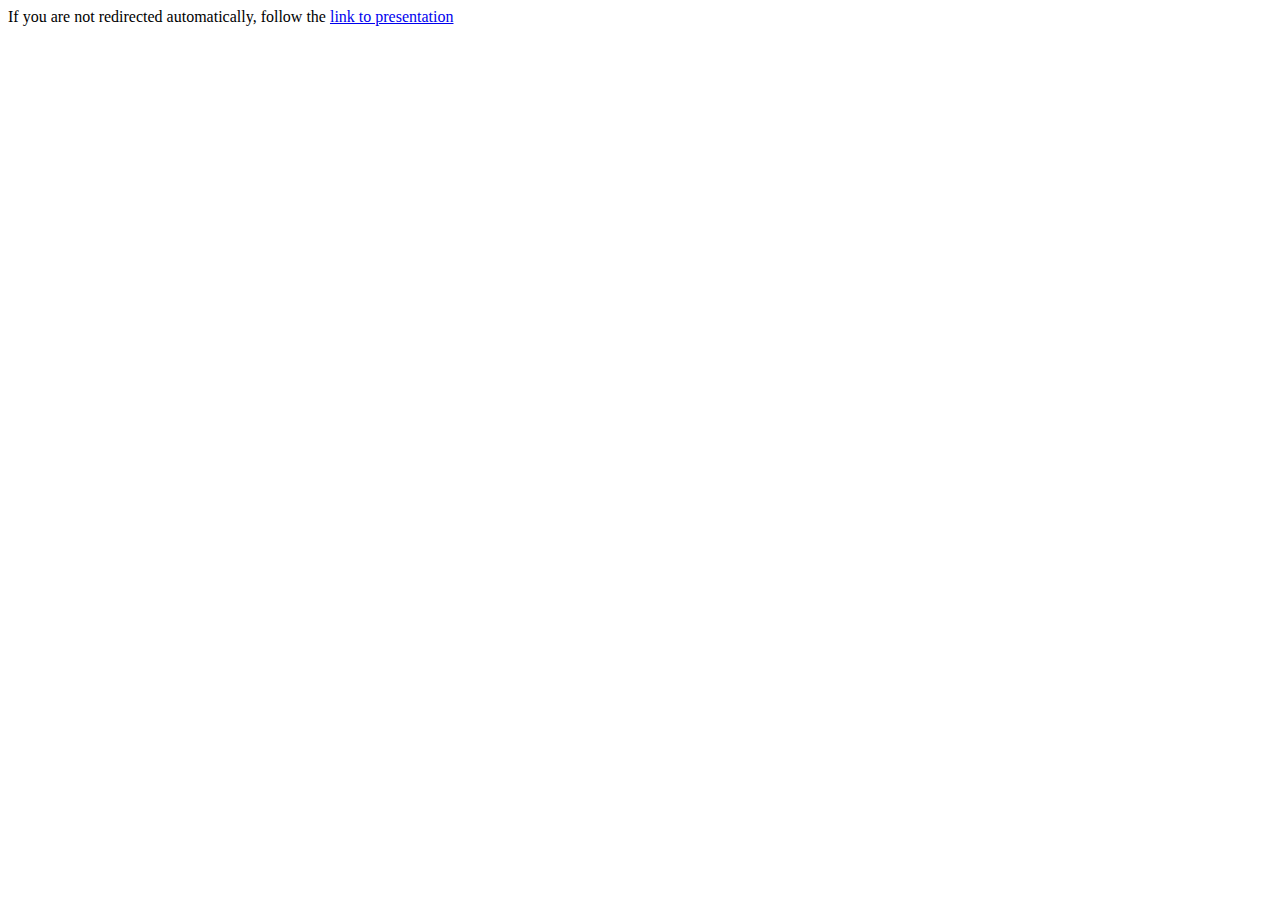
<file: ca/index.htm>
<!DOCTYPE HTML>
<html lang="en-US">
    <head>
        <meta charset="UTF-8">
        <meta http-equiv="refresh" content="2;url=http://www.slideshare.net/rahimiadel/phonological-ca">

        <title>Page Redirection</title>
<script>
  (function(i,s,o,g,r,a,m){i['GoogleAnalyticsObject']=r;i[r]=i[r]||function(){
  (i[r].q=i[r].q||[]).push(arguments)},i[r].l=1*new Date();a=s.createElement(o),
  m=s.getElementsByTagName(o)[0];a.async=1;a.src=g;m.parentNode.insertBefore(a,m)
  })(window,document,'script','//www.google-analytics.com/analytics.js','ga');

  ga('create', 'UA-68526002-1', 'auto');
  ga('send', 'pageview');

</script>
		</head>
    <body>
        <!-- Note: don't tell people to `click` the link, just tell them that it is a link. -->
        If you are not redirected automatically, follow the <a href='http://www.slideshare.net/rahimiadel/phonological-ca'>link to presentation</a>
    </body>
</html>
</file>
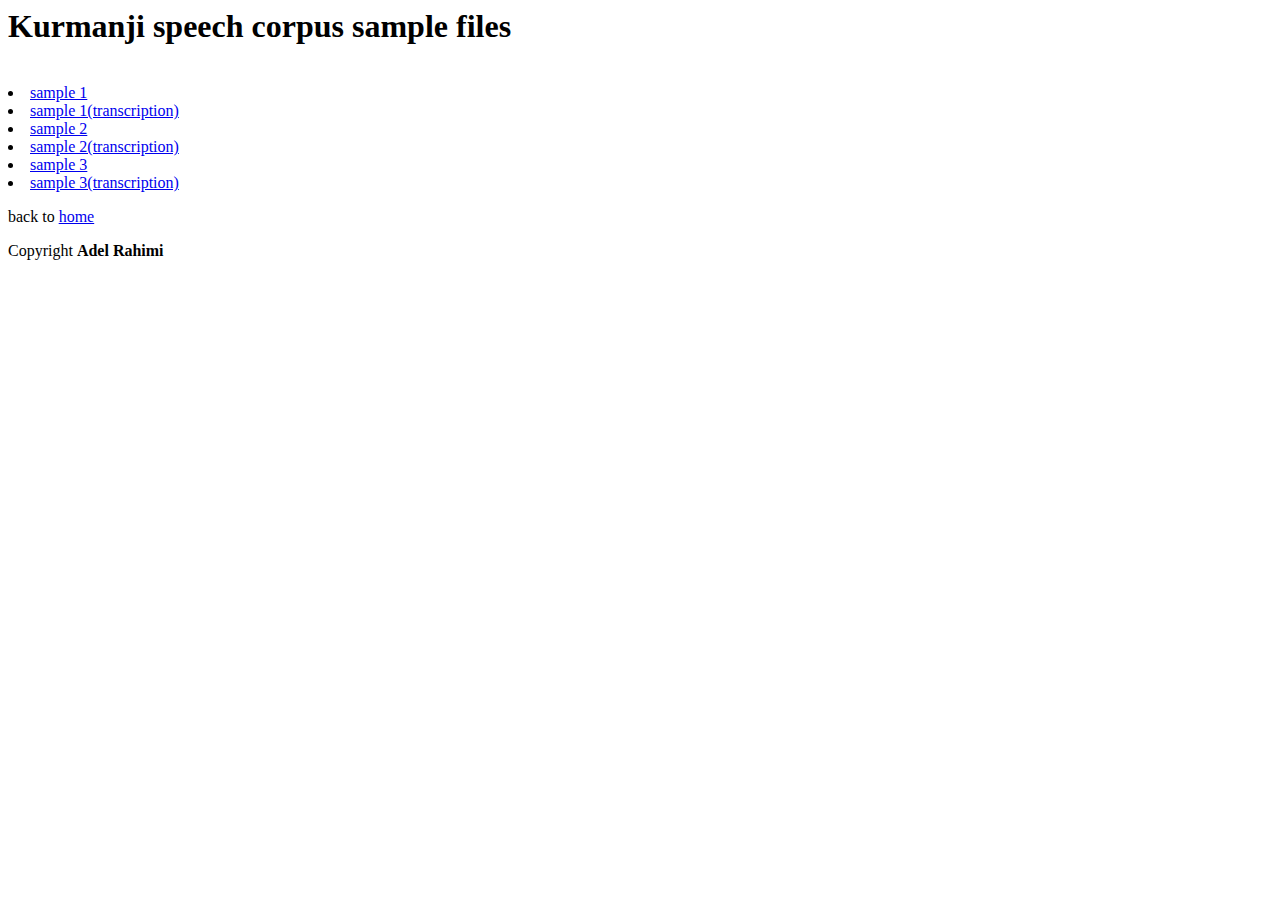
<file: certs/index.html>
<head>
   <meta charset="utf-8">
	<title>Kurmanji Speech Corpus</title>
	<meta name="description" content="Sample files for Kurmanji Speech Corpus (KSC).">
	<meta name="keywords" content="Adel Rahimi, Adel, Rahimi, Personal Webpage, Linguistics, Kurmanji, Speech Corpus, Computational Linguistics, NLP, Intonational Phonology" /> 
	<meta name="author" content="Adel Rahimi, Rahimi.adel@gmail.com">

</head>
<body>
<h1>Kurmanji speech corpus sample files</h1><br>
<li><a href="01-01.wav">sample 1</a></li>
<li><a href="01-01.txt">sample 1(transcription)</a></li>
<li><a href="01-02.wav">sample 2</a></li>
<li><a href="01-02.txt">sample 2(transcription)</a></li>
<li><a href="01-03.wav">sample 3</a></li>
<li><a href="01-03.txt">sample 3(transcription)</a></li>
<p>back to <a href="http://adelra.github.io">home</a></p>
<p>Copyright <b>Adel Rahimi</b></p>
</body>
</file>
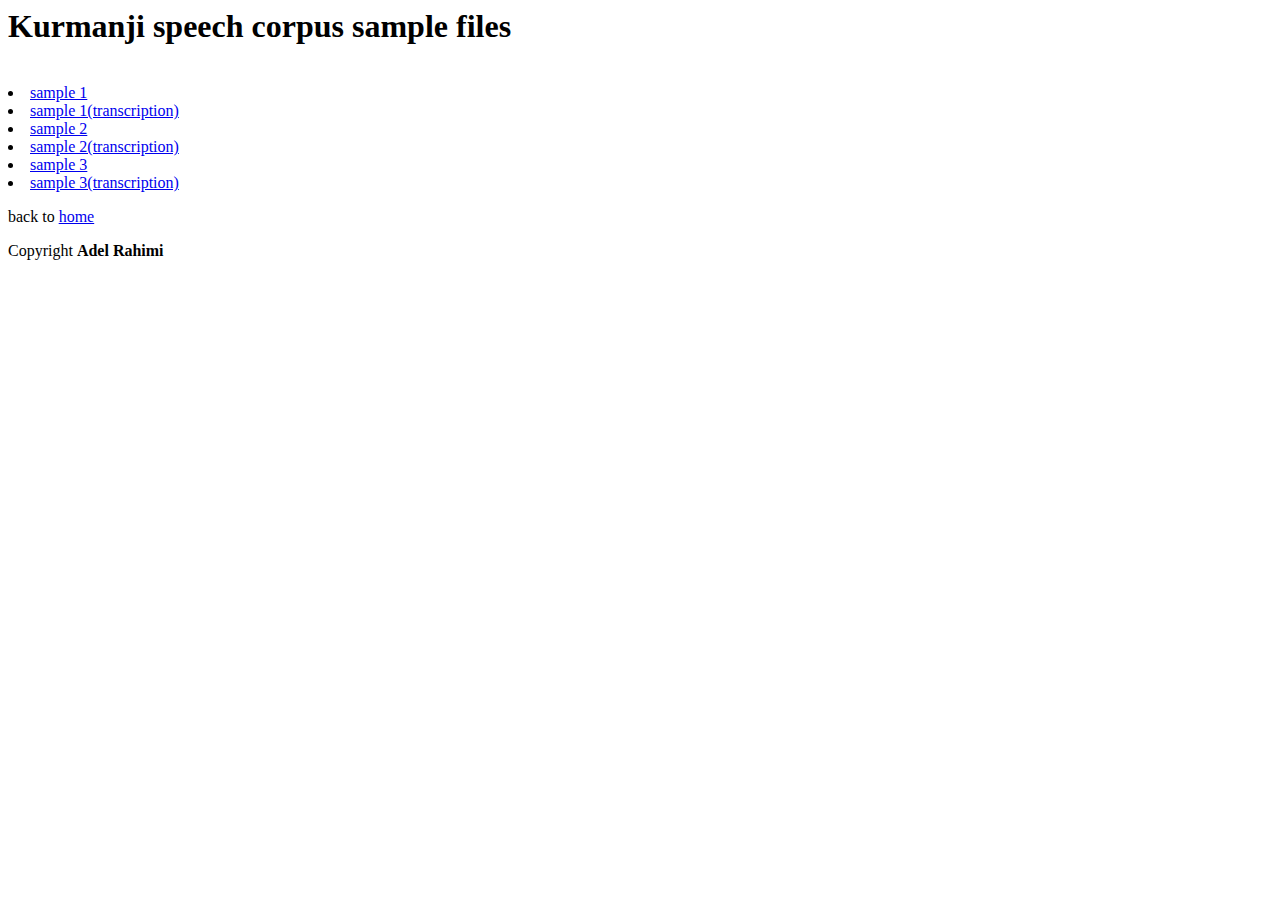
<file: ksc/index.html>
<head>
   <meta charset="utf-8">
	<title>Kurmanji Speech Corpus</title>
	<meta name="description" content="Sample files for Kurmanji Speech Corpus (KSC).">
	<meta name="keywords" content="Adel Rahimi, Adel, Rahimi, Personal Webpage, Linguistics, Kurmanji, Speech Corpus, Computational Linguistics, NLP, Intonational Phonology" /> 
	<meta name="author" content="Adel Rahimi, Rahimi.adel@gmail.com">
<script>
  (function(i,s,o,g,r,a,m){i['GoogleAnalyticsObject']=r;i[r]=i[r]||function(){
  (i[r].q=i[r].q||[]).push(arguments)},i[r].l=1*new Date();a=s.createElement(o),
  m=s.getElementsByTagName(o)[0];a.async=1;a.src=g;m.parentNode.insertBefore(a,m)
  })(window,document,'script','//www.google-analytics.com/analytics.js','ga');

  ga('create', 'UA-68526002-1', 'auto');
  ga('send', 'pageview');

</script>
</head>
<body>
<h1>Kurmanji speech corpus sample files</h1><br>
<li><a href="01-01.wav">sample 1</a></li>
<li><a href="01-01.txt">sample 1(transcription)</a></li>
<li><a href="01-02.wav">sample 2</a></li>
<li><a href="01-02.txt">sample 2(transcription)</a></li>
<li><a href="01-03.wav">sample 3</a></li>
<li><a href="01-03.txt">sample 3(transcription)</a></li>
<p>back to <a href="http://adelra.github.io">home</a></p>
<p>Copyright <b>Adel Rahimi</b></p>
</body>
</file>
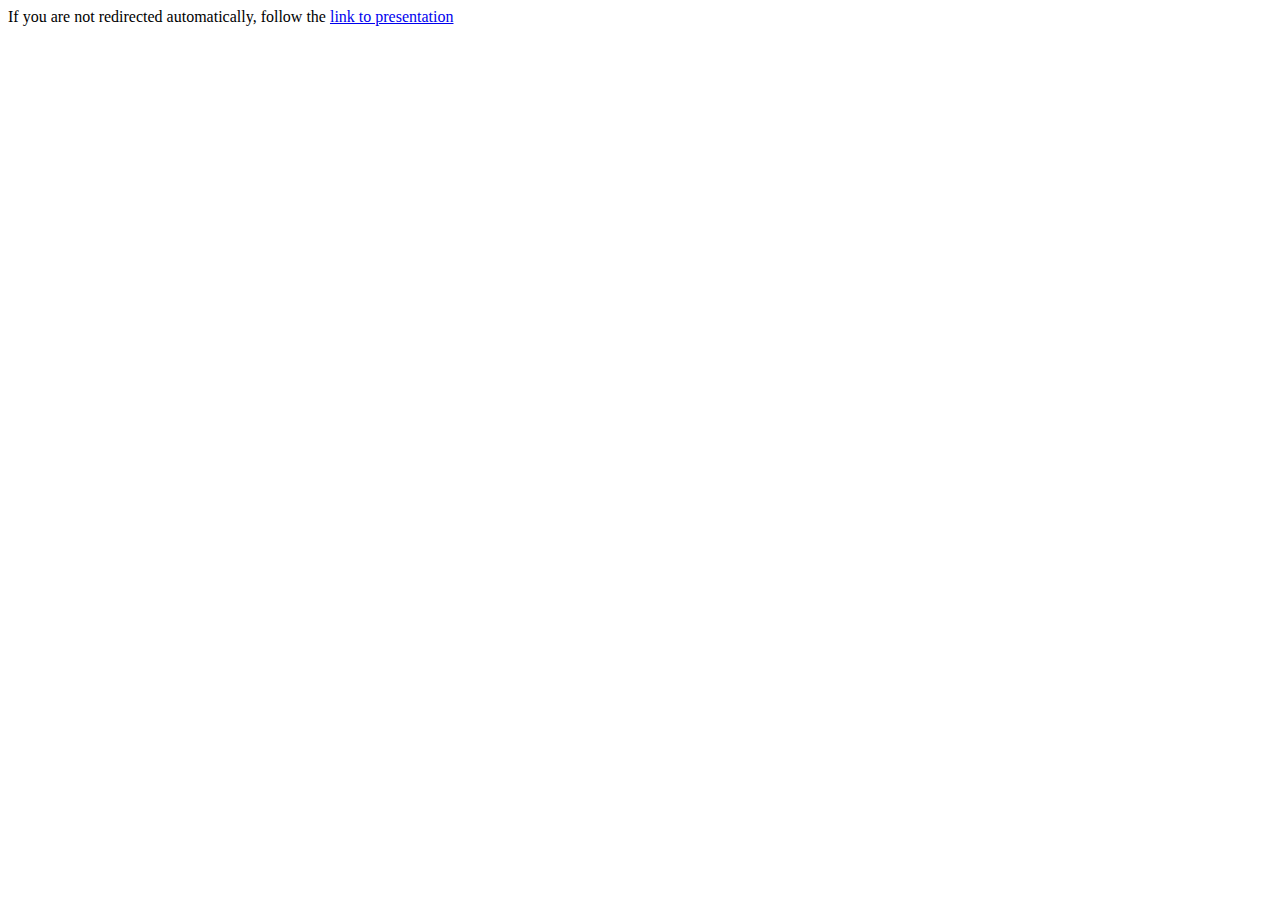
<file: suprasegmentals/index.htm>
<!DOCTYPE HTML>
<html lang="en-US">
    <head>
        <meta charset="UTF-8">
        <meta http-equiv="refresh" content="2;url=http://www.slideshare.net/rahimiadel/suprasegmentals-

24645189">

        <title>Page Redirection</title>
<script>
  (function(i,s,o,g,r,a,m){i['GoogleAnalyticsObject']=r;i[r]=i[r]||function(){
  (i[r].q=i[r].q||[]).push(arguments)},i[r].l=1*new Date();a=s.createElement(o),
  m=s.getElementsByTagName(o)[0];a.async=1;a.src=g;m.parentNode.insertBefore(a,m)
  })(window,document,'script','//www.google-analytics.com/analytics.js','ga');

  ga('create', 'UA-68526002-1', 'auto');
  ga('send', 'pageview');

</script>
		</head>
    <body>
        <!-- Note: don't tell people to `click` the link, just tell them that it is a link. -->
        If you are not redirected automatically, follow the <a 

href='http://www.slideshare.net/rahimiadel/suprasegmentals-24645189'>link to presentation</a>
    </body>
</html>
</file>
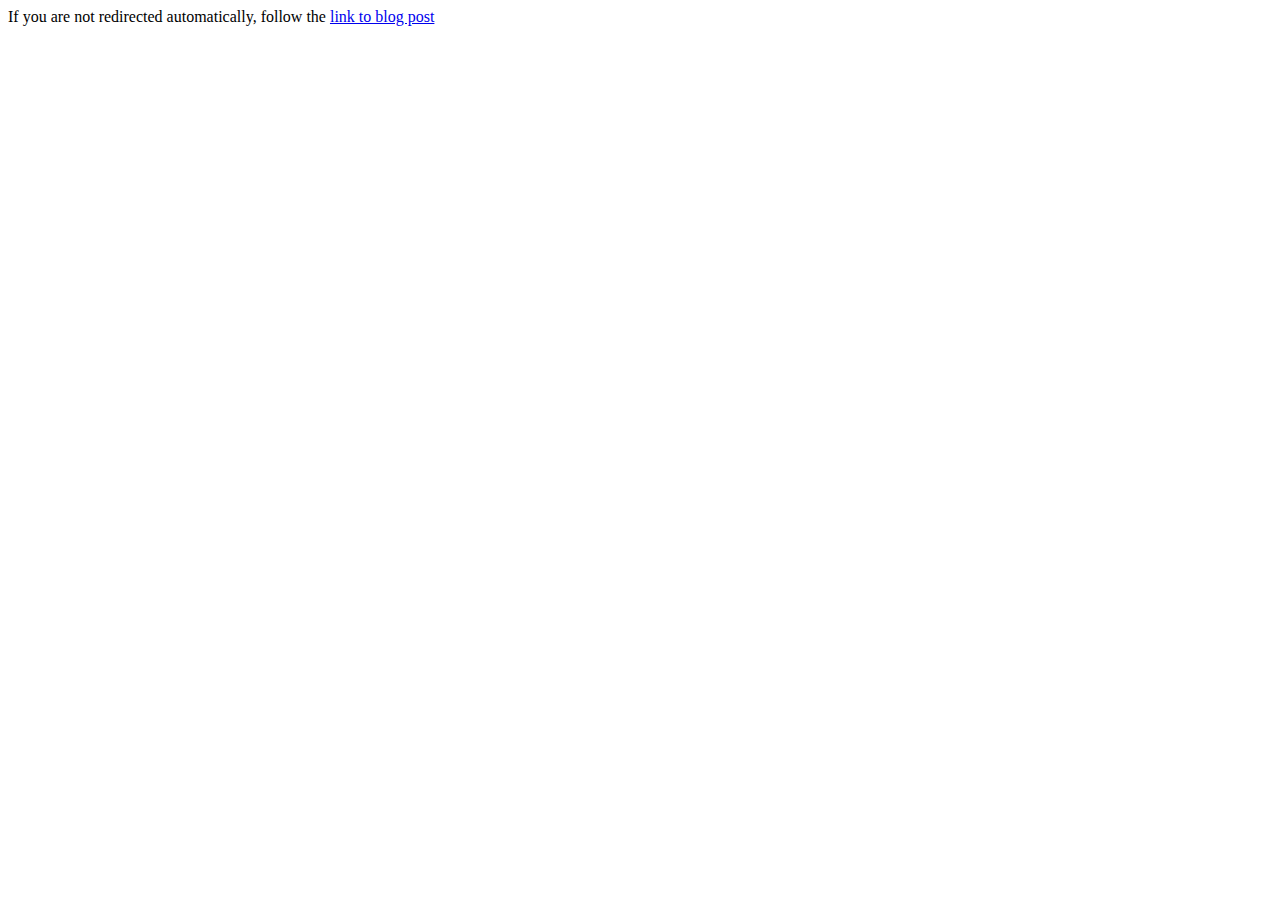
<file: ~linguists/index.html>
<!DOCTYPE HTML>
<html lang="en-US">
    <head>
        <meta charset="UTF-8">
        <meta http-equiv="refresh" content="2;url=http://blog.adelr.ir/2016/02/21/recording-tips-for-linguists.html">

        <title>Page Redirection</title>
		<script>
  (function(i,s,o,g,r,a,m){i['GoogleAnalyticsObject']=r;i[r]=i[r]||function(){
  (i[r].q=i[r].q||[]).push(arguments)},i[r].l=1*new Date();a=s.createElement(o),
  m=s.getElementsByTagName(o)[0];a.async=1;a.src=g;m.parentNode.insertBefore(a,m)
  })(window,document,'script','//www.google-analytics.com/analytics.js','ga');
  ga('create', 'UA-68526002-1', 'auto');
  ga('send', 'pageview');
</script>
    </head>
    <body>
        <!-- Note: don't tell people to `click` the link, just tell them that it is a link. -->
        If you are not redirected automatically, follow the <a href='http://blog.adelr.ir/2016/02/21/recording-tips-for-linguists.html'>link to blog post</a>
    </body>
</html>
</file>
